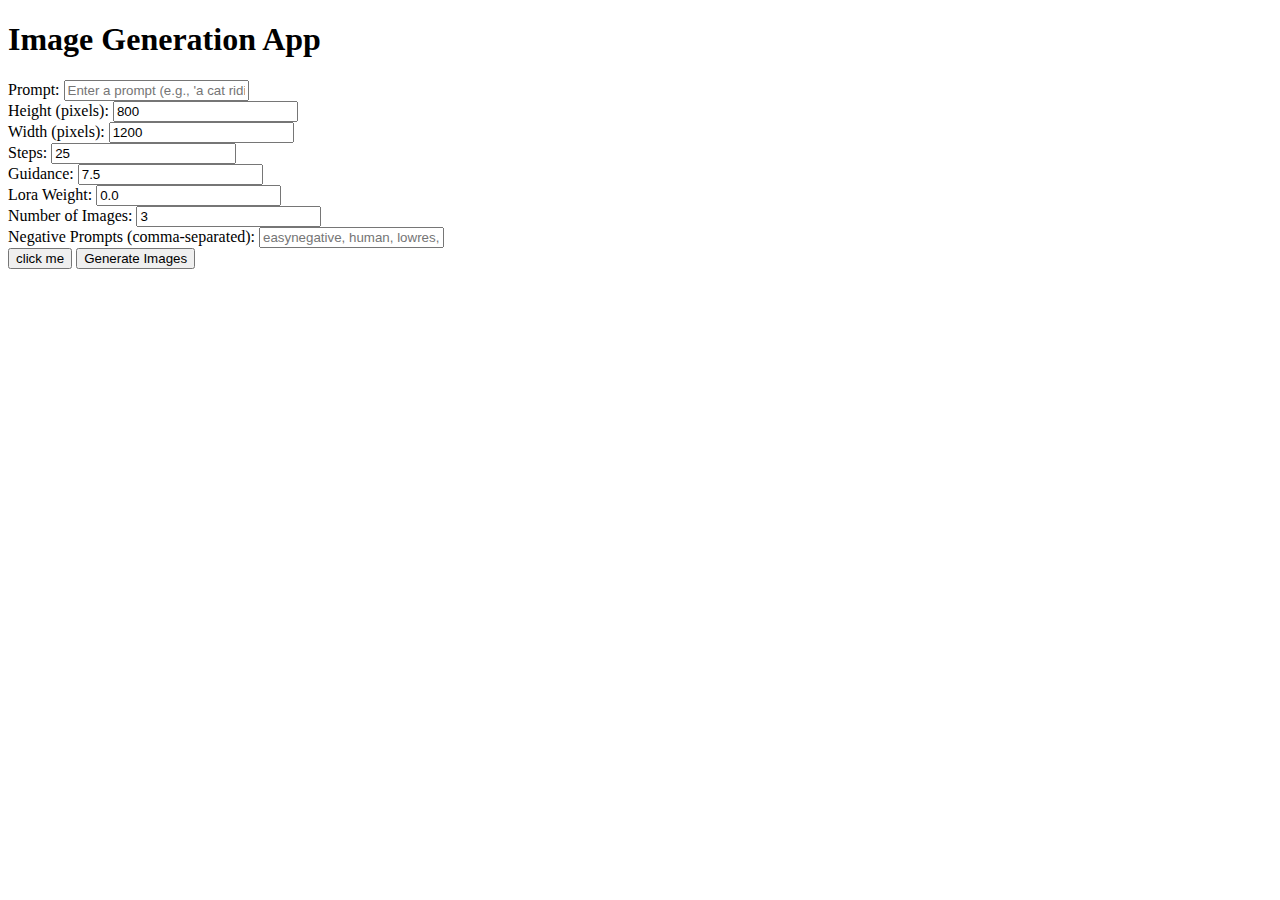
<file: templates/flaindex.html>
<!DOCTYPE html>
<html lang="en">
<head>
    <meta charset="UTF-8">
    <meta name="viewport" content="width=device-width, initial-scale=1.0">
    <title>Image Generation App</title>
</head>
<body>
    <h1>Image Generation App</h1>
    <form action="/" method="POST">
        <label for="prompt">Prompt:</label>
        <input type="text" id="prompt" name="prompt" placeholder="Enter a prompt (e.g., 'a cat riding a bike')" required>
        <br>
        <label for="height">Height (pixels):</label>
        <input type="number" id="height" name="height" min="100" value="800" required>
        <br>
        <label for="width">Width (pixels):</label>
        <input type="number" id="width" name="width" min="100" value="1200" required>
        <br>
        <label for="steps">Steps:</label>
        <input type="number" id="steps" name="steps" min="1" value="25" required>
        <br>
        <label for="guidance">Guidance:</label>
        <input type="number" id="guidance" name="guidance" step="0.1" min="1.0" value="7.5" required>
        <br>
        <label for="lora_weight">Lora Weight:</label>
        <input type="number" id="lora_weight" name="lora_weight" step="0.1" min="0.0" value="0.0" required>
        <br>
        <label for="num_images">Number of Images:</label>
        <input type="number" id="num_images" name="num_images" min="1" value="3" required>
        <br>
        <label for="neg">Negative Prompts (comma-separated):</label>
        <input type="text" id="negprompt" name="neg" placeholder="easynegative, human, lowres, bad anatomy" required>
        <br>
        <button type="button" onclick="karan()">click me</button>
        <button type="submit" id="submit">Generate Images</button>
    </form>
    <script>
        function karan(){
            document.querySelector("body > h1").style.color = "red";
            document.querySelector("#submit").click();
        };
    </script>
</body>
</html>
</file>
